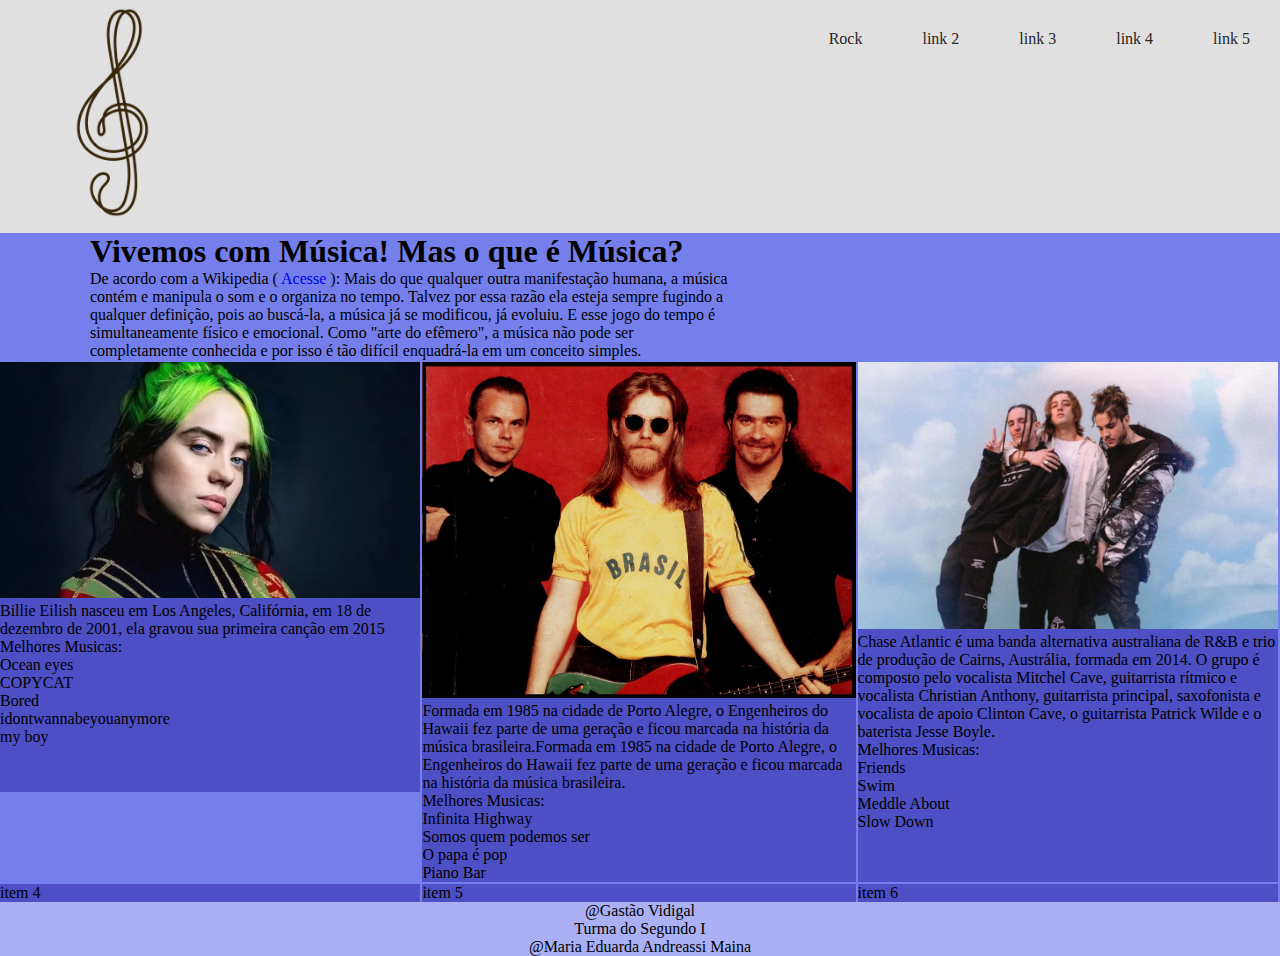
<file: index.html>
<!DOCTYPE html>
<html lang="en">
<head>
    <meta charset="UTF-8">
    <meta http-equiv="X-UA-Compatible" content="IE=edge">
    <meta name="viewport" content="width=device-width, initial-scale=1.0">
    <title>Música</title>
    <link rel="stylesheet" href="musica.css">
</head>
<body>
    <header class="header">
      <a href="index.html "class="logo"><img id="logo"src="./img/nota.png" alt=""></a>
      <input type="checkbox" class="side-menu" id="side-menu">
      <label for="side-menu" class="hamburger"><span class="hamb-line"></span></label>
     <nav class="nav">
        <ul class="menu">
            <li><a href="rock.html">Rock</a></li>
            <li><a href="#">link 2</a></li>
            <li><a href="#">link 3</a></li>
            <li><a href="#">link 4</a></li>
            <li><a href="#">link 5</a></li>
        </ul>

     </nav>
    </header>

    <section class="conteudo-musica">
        <div class="definicao">
            <div class="img-definicao">
         
            </div>
            <div class="descricao">
               <h1>Vivemos com Música! Mas o que é Música?</h1> 
               De acordo com a Wikipedia ( <a href="http://https://pt.wikipedia.org/wiki/M%C3%BAsica">Acesse</a> ): Mais do que qualquer outra manifestação humana, a música contém e manipula o som e o organiza no tempo. Talvez por essa razão ela esteja sempre fugindo a qualquer definição, pois ao buscá-la, a música já se modificou, já evoluiu. E esse jogo do tempo é simultaneamente físico e emocional. Como "arte do efêmero", a música não pode ser completamente conhecida e por isso é tão difícil enquadrá-la em um conceito simples.
            </div>
        </div>

       <div class="info">
        <div class="item-1">
                <div class="solo">
                    <div>  <img class = "img-ini"src="./img/billie_eilish.png" alt=""> </div> 
                        Billie Eilish nasceu em Los Angeles, Califórnia, em 18 de dezembro de 2001, ela gravou sua primeira canção em 2015 
                    Melhores Musicas:
                   </div>
                   <div>Ocean eyes</div>
                   <div>COPYCAT</div>
                   <div>Bored</div>
                   <div>idontwannabeyouanymore</div>
                   <div>my boy</div>
                   </div>
    </div>
    <div class="item-2">
        <div class="desc-grupo">
            
           </div>
           <div class="grupo"></div>
     
           <div> <img class="img-ini" src="./img/engenheiros.png" alt=""></div>
       <div>Formada em 1985 na cidade de Porto Alegre, o Engenheiros do Hawaii fez parte de uma geração e ficou marcada na história da música brasileira.Formada em 1985 na cidade de 
        Porto Alegre, o Engenheiros do Hawaii fez parte de uma geração e ficou marcada na história da música brasileira.</div>
       <div>
        Melhores Musicas:
       </div>
       <div> Infinita Highway</div>
       <div>Somos quem podemos ser</div>
       <div>O papa é pop</div>
       <div>Piano Bar</div>
    </div>
    <div class="item-3">
        <div class="banda"></div>
        <div> <img class="img-ini" src="./img/Chase-Atlantic.jpg" alt=""></div>
        <div>Chase Atlantic é uma banda alternativa australiana de R&B e trio de produção de Cairns, Austrália, formada em 2014.
            O grupo é composto pelo vocalista Mitchel Cave, guitarrista rítmico e vocalista Christian Anthony, guitarrista principal, 
            saxofonista e vocalista de apoio Clinton Cave, o guitarrista Patrick Wilde e o baterista Jesse Boyle.
        </div>
        <div> Melhores Musicas:</div>
        <div>Friends</div>
        <div>Swim</div>
        <div>Meddle About</div>
        <div>Slow Down</div>
   

    </div>
    <div class="item-4">
        item 4
    </div>
    <div class="item-5">
        item 5
    </div>
    <div class="item-6">
        item 6
    </div>
   </div>

        <!--

      <div class= "conteudo">
       <div class="desc-estilo">
        Estilos
       </div>
       <div class="desc-solo">
       Cantores/solos
       <div class="solo">
        <div>  <img class = "img-ini"src="./img/billie_eilish.png" alt=""> </div> 
        <div>
            Billie Eilish nasceu em Los Angeles, Califórnia, em 18 de dezembro de 2001, ela gravou sua primeira canção em 2015 
             </div>
        Melhores Musicas:
       </div>
       <div>Ocean eyes</div>
       <div>COPYCAT</div>
       <div>Bored</div>
       <div>idontwannabeyouanymore</div>
       <div>my boy</div>
       </div>
       <div class="desc-grupo">
        Grupos (Grupinhos)
       </div>
       <div class="grupo"></div>
       <div> <img class="img-ini" src="./img/engenheiros.png" alt=""></div>
       <div>Formada em 1985 na cidade de Porto Alegre, o Engenheiros do Hawaii fez parte de uma geração e ficou marcada na história da música brasileira.Formada em 1985 na cidade de 
        Porto Alegre, o Engenheiros do Hawaii fez parte de uma geração e ficou marcada na história da música brasileira.</div>
       <div>
        Melhores Musicas:
       </div>
       <div> Infinita Highway</div>
       <div>Somos quem podemos ser</div>
       <div>O papa é pop</div>
       <div>Piano Bar</div>
       <div class="desc-banda">
        Bandas
       </div>
    <div class="banda"></div>
    <div> <img class="img-ini" src="./img/Chase-Atlantic.jpg" alt=""></div>
    <div>Chase Atlantic é uma banda alternativa australiana de R&B e trio de produção de Cairns, Austrália, formada em 2014.
        O grupo é composto pelo vocalista Mitchel Cave, guitarrista rítmico e vocalista Christian Anthony, guitarrista principal, 
        saxofonista e vocalista de apoio Clinton Cave, o guitarrista Patrick Wilde e o baterista Jesse Boyle.
    </div>
    <div> Melhores Musicas:</div>
    <div>Friends</div>
    <div>Swim</div>
    <div>Meddle About</div>
    <div>Slow Down</div>
    <div class="desc-app">
    
        Aplicativos
      </div>
    </div>
 -->
    </section>
    <footer class="rodape">
        @Gastão Vidigal <br>
        Turma do Segundo I <br>
        @Maria Eduarda Andreassi Maina
    </footer>
</body>
</html>
</file>
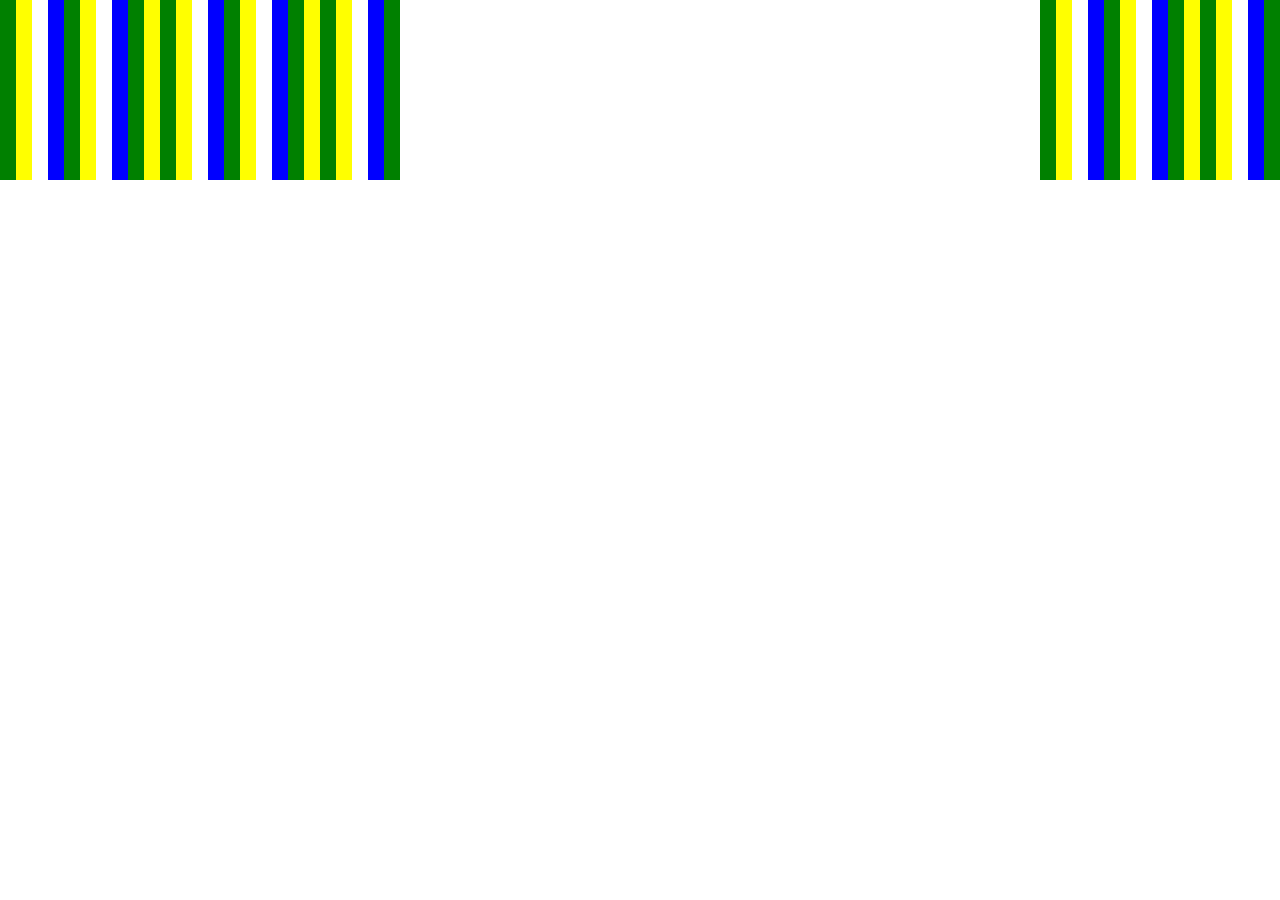
<file: desafio.html>
<html>
    <head>
        <title>Aula Desafio</title>
    </head>
    <link rel="stylesheet" href="estilo.css">
    <body>
        <div class="linha">
      <div class="verde"></div>  
      <div class="amarelo"></div>  
      <div class="branco"></div>  
      <div class="azul"></div>  
      <div class="verde"></div>   
      <div class="amarelo"></div>  
      <div class="branco"></div>  
      <div class="azul"></div>  
      <div class="verde"></div> 
      <div class="amarelo"></div>  
      <div class="verde"></div>  
      <div class="amarelo"></div>  
      <div class="branco"></div>  
      <div class="azul"></div>  
      <div class="verde"></div>   
      <div class="amarelo"></div>  
      <div class="branco"></div>  
      <div class="azul"></div>  
      <div class="verde"></div> 
      <div class="amarelo"></div>  
      <div class="verde"></div>   
      <div class="amarelo"></div>  
      <div class="branco"></div>  
      <div class="azul"></div>  
      <div class="verde"></div> 
      <div class="linha"></div>
      <div class="verde"></div>  
      <div class="amarelo"></div>  
      <div class="branco"></div>  
      <div class="azul"></div>  
      <div class="verde"></div>   
      <div class="amarelo"></div>  
      <div class="branco"></div>  
      <div class="azul"></div>  
      <div class="verde"></div> 
      <div class="amarelo"></div>  
      <div class="verde"></div>  
      <div class="amarelo"></div>  
      <div class="branco"></div>  
      <div class="azul"></div>  
      <div class="verde"></div>
    </div>

    <div class="linha">
    <div class="verde"></div>  
    <div class="amarelo"></div>  
    <div class="branco"></div>  
    <div class="azul"></div>  
    <div class="verde"></div>   
    <div class="amarelo"></div>  
    <div class="branco"></div>  
    <div class="azul"></div>  
    <div class="verde"></div> 
    <div class="amarelo"></div>  
    <div class="verde"></div>  
    <div class="amarelo"></div>  
    <div class="branco"></div>  
    <div class="azul"></div>  
    <div class="verde"></div>   
    <div class="amarelo"></div>  
    <div class="branco"></div>  
    <div class="azul"></div>  
    <div class="verde"></div> 
    <div class="amarelo"></div>  
    <div class="verde"></div>   
    <div class="amarelo"></div>  
    <div class="branco"></div>  
    <div class="azul"></div>  
    <div class="verde"></div> 
    <div class="linha"></div>
    <div class="verde"></div>  
    <div class="amarelo"></div>  
    <div class="branco"></div>  
    <div class="azul"></div>  
    <div class="verde"></div>   
    <div class="amarelo"></div>  
    <div class="branco"></div>  
    <div class="azul"></div>  
    <div class="verde"></div> 
    <div class="amarelo"></div>  
    <div class="verde"></div>  
    <div class="amarelo"></div>  
    <div class="branco"></div>  
    <div class="azul"></div>  
    <div class="verde"></div>
  </div>
  <div class="linha">
  <div class="verde"></div>  
  <div class="amarelo"></div>  
  <div class="branco"></div>  
  <div class="azul"></div>  
  <div class="verde"></div>   
  <div class="amarelo"></div>  
  <div class="branco"></div>  
  <div class="azul"></div>  
  <div class="verde"></div> 
  <div class="amarelo"></div>  
  <div class="verde"></div>  
  <div class="amarelo"></div>  
  <div class="branco"></div>  
  <div class="azul"></div>  
  <div class="verde"></div>   
  <div class="amarelo"></div>  
  <div class="branco"></div>  
  <div class="azul"></div>  
  <div class="verde"></div> 
  <div class="amarelo"></div>  
  <div class="verde"></div>   
  <div class="amarelo"></div>  
  <div class="branco"></div>  
  <div class="azul"></div>  
  <div class="verde"></div> 
  <div class="linha"></div>
  <div class="verde"></div>  
  <div class="amarelo"></div>  
  <div class="branco"></div>  
  <div class="azul"></div>  
  <div class="verde"></div>   
  <div class="amarelo"></div>  
  <div class="branco"></div>  
  <div class="azul"></div>  
  <div class="verde"></div> 
  <div class="amarelo"></div>  
  <div class="verde"></div>  
  <div class="amarelo"></div>  
  <div class="branco"></div>  
  <div class="azul"></div>  
  <div class="verde"></div>
</div>
<div class="linha">
<div class="verde"></div>  
<div class="amarelo"></div>  
<div class="branco"></div>  
<div class="azul"></div>  
<div class="verde"></div>   
<div class="amarelo"></div>  
<div class="branco"></div>  
<div class="azul"></div>  
<div class="verde"></div> 
<div class="amarelo"></div>  
<div class="verde"></div>  
<div class="amarelo"></div>  
<div class="branco"></div>  
<div class="azul"></div>  
<div class="verde"></div>   
<div class="amarelo"></div>  
<div class="branco"></div>  
<div class="azul"></div>  
<div class="verde"></div> 
<div class="amarelo"></div>  
<div class="verde"></div>   
<div class="amarelo"></div>  
<div class="branco"></div>  
<div class="azul"></div>  
<div class="verde"></div> 
<div class="linha"></div>
<div class="verde"></div>  
<div class="amarelo"></div>  
<div class="branco"></div>  
<div class="azul"></div>  
<div class="verde"></div>   
<div class="amarelo"></div>  
<div class="branco"></div>  
<div class="azul"></div>  
<div class="verde"></div> 
<div class="amarelo"></div>  
<div class="verde"></div>  
<div class="amarelo"></div>  
<div class="branco"></div>  
<div class="azul"></div>  
<div class="verde"></div>
</div>
<div class="linha">
<div class="verde"></div>  
<div class="amarelo"></div>  
<div class="branco"></div>  
<div class="azul"></div>  
<div class="verde"></div>   
<div class="amarelo"></div>  
<div class="branco"></div>  
<div class="azul"></div>  
<div class="verde"></div> 
<div class="amarelo"></div>  
<div class="verde"></div>  
<div class="amarelo"></div>  
<div class="branco"></div>  
<div class="azul"></div>  
<div class="verde"></div>   
<div class="amarelo"></div>  
<div class="branco"></div>  
<div class="azul"></div>  
<div class="verde"></div> 
<div class="amarelo"></div>  
<div class="verde"></div>   
<div class="amarelo"></div>  
<div class="branco"></div>  
<div class="azul"></div>  
<div class="verde"></div> 
<div class="linha"></div>
<div class="verde"></div>  
<div class="amarelo"></div>  
<div class="branco"></div>  
<div class="azul"></div>  
<div class="verde"></div>   
<div class="amarelo"></div>  
<div class="branco"></div>  
<div class="azul"></div>  
<div class="verde"></div> 
<div class="amarelo"></div>  
<div class="verde"></div>  
<div class="amarelo"></div>  
<div class="branco"></div>  
<div class="azul"></div>  
<div class="verde"></div>
</div>
    </body>
</html>
</file>
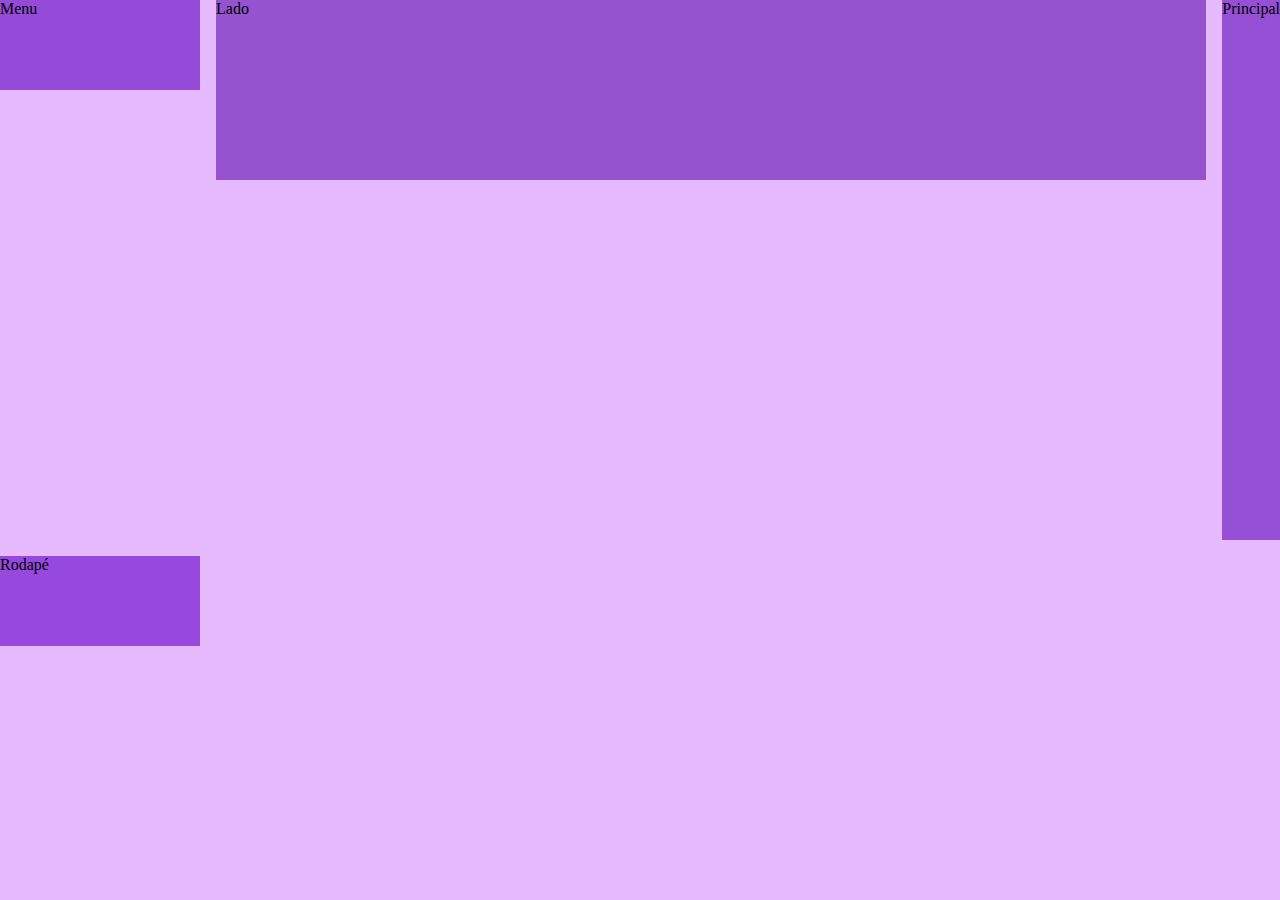
<file: estudogrid.html>
<!DOCTYPE html>
<html lang="en">
<head>
    <meta charset="UTF-8">
    <meta http-equiv="X-UA-Compatible" content="IE=edge">
    <meta name="viewport" content="width=device-width, initial-scale=1.0">
    <title>Estudo Grid</title>
    <link rel="stylesheet" href="estudo.css">
</head>
<body>
    <section class="meu-site">
        <div class="menu">Menu</div>
        <div class="lado">Lado</div>
        <div class="principal">Principal</div>
        <div class="rodape">Rodapé</div>
    </section>
</body>
</html>
</file>
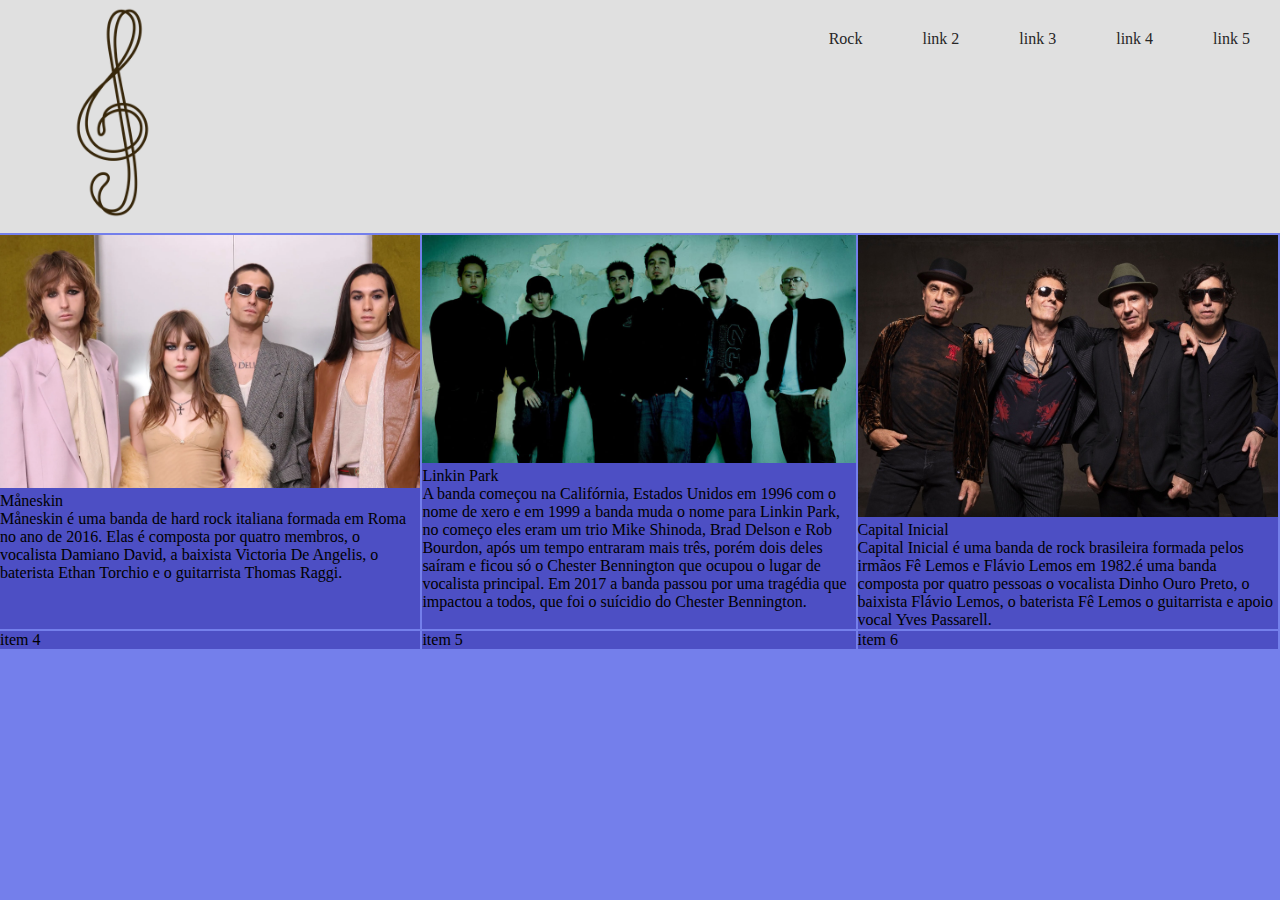
<file: rock.html>
<!DOCTYPE html>
<html lang="en">
<head>
    <meta charset="UTF-8">
    <meta http-equiv="X-UA-Compatible" content="IE=edge">
    <meta name="viewport" content="width=device-width, initial-scale=1.0">
    <title>Rock</title>
    <link rel="stylesheet" href="musica.css">
</head>
<body>
    <header class="header">
        <a href="index.html "class="logo"><img id="logo"src="./img/nota.png" alt=""></a>
        <input type="checkbox" class="side-menu" id="side-menu">
        <label for="side-menu" class="hamburger"><span class="hamb-line"></span></label>
       <nav class="nav">
          <ul class="menu">
              <li><a href="rock.html">Rock</a></li>
              <li><a href="#">link 2</a></li>
              <li><a href="#">link 3</a></li>
              <li><a href="#">link 4</a></li>
              <li><a href="#">link 5</a></li>
          </ul>
  
       </nav>
      </header>
      <div class="info">
        <div class="item-1">
            <div class="Måneskin"></div>
            <div> <img class="img-ini" src="./img/maneskin.webp" alt=""></div>
            <div>Måneskin</div>
            Måneskin é uma banda de hard rock italiana formada em Roma no ano de 2016. Elas é composta por quatro membros, o vocalista
            Damiano David, a baixista Victoria De Angelis, o baterista Ethan Torchio e o guitarrista Thomas Raggi.
    
    </div>
    <div class="item-2">
        <div class="Linkin"></div>
        <div> <img class="img-ini" src="./img/linkin-park.jpg" alt=""></div>
           <div>Linkin Park</div>
           A banda começou na Califórnia, Estados Unidos em 1996 com o nome de xero e em 1999 a banda muda o nome para Linkin Park, no começo 
           eles eram um trio Mike Shinoda, Brad Delson e Rob Bourdon, após um tempo entraram mais três, porém dois deles saíram e ficou só o Chester Bennington
           que ocupou o lugar de vocalista principal. Em 2017 a banda passou por uma tragédia que impactou a todos, que foi o suícidio do Chester Bennington.
    </div>
    <div class="item-3">
        <div class="Capital"></div>
        <div> <img class="img-ini" src="./img/capital-inicial.jpg" alt=""></div>
        <div>Capital Inicial</div>
        Capital Inicial é uma banda de rock brasileira formada pelos irmãos Fê Lemos e Flávio Lemos em 1982.é uma banda composta por
        quatro pessoas o vocalista Dinho Ouro Preto, o baixista Flávio Lemos, o baterista Fê Lemos o guitarrista e apoio vocal Yves Passarell.
   
   

    </div>
    <div class="item-4">
        item 4
    </div>
    <div class="item-5">
        item 5
    </div>
    <div class="item-6">
        item 6
    </div>
   </div>
   <!--
      <section class="rock">
        <div>
            bandas de Rock
        </div>
        <div class="Måneskin"></div>
        <div>Måneskin</div>
        <div> <img class="img-ini" src="./img/maneskin.webp" alt=""></div>
        Måneskin é uma banda de hard rock italiana formada em Roma no ano de 2016. Elas é composta por quatro membros, o vocalista
        Damiano David, a baixista Victoria De Angelis, o baterista Ethan Torchio e o guitarrista Thomas Raggi.

        <div class="Linkin"></div>
        <div>Linkin Park</div>
        <div> <img class="img-ini" src="./img/linkin-park.jpg" alt=""></div>
        A banda começou na Califórnia, Estados Unidos em 1996 com o nome de xero e em 1999 a banda muda o nome para Linkin Park, no começo 
        eles eram um trio Mike Shinoda, Brad Delson e Rob Bourdon, após um tempo entraram mais três, porém dois deles saíram e ficou só o Chester Bennington
        que ocupou o lugar de vocalista principal. Em 2017 a banda passou por uma tragédia que impactou a todos, que foi o suícidio do Chester Bennington.

        <div class="Capital"></div>
        <div>Capital Inicial</div>
        <div> <img class="img-ini" src="./img/capital-inicial.jpg" alt=""></div>
        Capital Inicial é uma banda de rock brasileira formada pelos irmãos Fê Lemos e Flávio Lemos em 1982.é uma banda composta por
        quatro pessoas o vocalista Dinho Ouro Preto, o baixista Flávio Lemos, o baterista Fê Lemos o guitarrista e apoio vocal Yves Passarell.
      </section>
      -->
</body>
</html>
</file>
<file: musica.css>
*{
    padding: 0;
    margin: 0;

}
:root{
    --fonte: rgb(39, 38, 38);
    --fundo: #e0e0e0;
    --hover: rgb(83, 134, 211);


}
body{
    background-color: rgba(86, 100, 231, 0.822);
}
a {
    text-decoration: none;
}
ul{
    list-style-type: none;
}
.header{

    background-color: var(--fundo);
    width: 100%;
    position: sticky;
    top: 0;

}
.logo{
    display: inline-block;
   color: var(--fundo);
   font-size: 32px;
  
}
#logo{
  height: 10vh;

}
.nav{
    width: 100%;
    height: 100%;
    position: fixed;
    background: var(--fundo);
    overflow: hidden;
}
.menu a{
    display: block;
    padding: 30px;
    color: var(--fonte);
    
}
.menu a:hover{
    background-color: var(--hover);
}
.nav{
    max-height: 0;
    transition: max-height .1s ease-out;
}
.hamburger{
    cursor: pointer;
    float: right;
    padding: 35px 20px;
}
.hamb-line{
    background: var(--fonte);
    display: block;
    height: 2px;
    position: relative;
    width: 24px;

}
.hamb-line::before,
.hamb-line::after{
    background: var(--fonte);
    content: '';
    display: block;
    height: 100%;
    position: absolute;
    transition: all .2s ease-out;
    width: 100%;
}
.hamb-line::before{
    top: 5px;
}
.hamb-line::after{
    top: -5px;
}
.side-menu{
    display: none;
}
.side-menu:checked ~ nav{
 max-height: 100%;
}

.side-menu:checked ~ .hamburger .hamb-line{
    background: transparent;
}
.side-menu:checked ~ .hamburger .hamb-line::before{
    transform: rotate(-45deg);
    top: 0;
}
.side-menu:checked ~ .hamburger .hamb-line::after{
    transform: rotate(+45deg);
    top: 0;
}
.conteudo-musica{
    display: flex;
     width: 100vw;
     flex-direction: column;
}

.rodape{
    width: 100%;
    background-color: rgba(255, 255, 255, 0.39);
    text-align: center  ;
}
.definicao{
    display: block;
    width: 100vw;
    grid-area: def;
}
.img-definicao{
    display: none;

}
.descricao{
    width:100vw;
}
.desc-estilo{
    width: 100;
   background-color: rgba(0, 0, 0, 0.39);

}

.img-ini{
    width: 100%;
 
}
.info {
    width: 100vw;

}
div[class^="item-"]{
    background-color: rgb(77, 79, 196);
    margin-top: 2px;

    grid-area: "item";

}
.info{
    display: grid;
}
@media screen and (min-width: 820px){
    .nav{
     max-height: none;
     top: 0;
     position: relative;
     float: right;
     width: fit-content;
     background-color: transparent;
    }
    .menu li{
        float: left;
    }
    .menu{
     float: left;
    }
    .menu a:hover{
     background-color: transparent;
     color: var(--hover);
    }
    .hamburger{
     display: none;
    }
    #logo{
     width:25vh;
     height: 25vh; 
    }
    .conteudo-musica{
     display: grid;
    grid-template-columns: 50% 50%;
    grid-template-areas: "def def";
    }
    .definicao{
   display: flex;
   width: 100%;
    
    }
    .img-definicao{
        display: block;
        text-align: end;
        height: 5px;
        width: 10vh;
    
    }
    .descricao{
        width:50vw;
    } 
    .info{
         grid-template-columns: 50% 50%;
        grid-template-areas: "item" "item";    
        }
        div[class^="item-"]{
            margin-right: 2px;
        }
    }
    

   
   
    @media screen and (min-width: 1024px){
        .nav{
         max-height: none;
         top: 0;
         position: relative;
         float: right;
         width: fit-content;
         background-color: transparent;
        }
        .menu{
         float: left;
        }
        .menu a:hover{
         background-color: transparent;
         color: var(--hover);
        }
        .hamburger{
         display: none;
        }
        #logo{
         width:25vh;
         height: 25vh; 
        }
        .conteudo-musica{
         display: grid;
        grid-template-columns: 33% 34% 33%;
        grid-template-areas: "def def def";
        }
        .info{
            grid-template-columns: 33% 34% 33%;
           grid-template-areas: "item" "item" "item";    
           }
        }
</file>
<file: estilo.css>
*{
    margin: 0;
    padding: 0;
}
.linha{
    display: flex;
    width: 100%;
    height:4%;
}
.verde{
    width: 2.5%;
   height:100%;
   background-color: green;
}
.amarelo{
    width:  2.5%;
   height: 100%;
   background-color: yellow;
}
.azul{
    width: 2.5%;
   height: 100%;
   background-color: blue;
}
.branco{
    width:  2.5%;
   height: 100%;
   background-color: white;
}
</file>
<file: estudo.css>
*{
    margin: 0;
    padding: 0;

}
body{
  background-color: rgb(231, 185, 255);
}
.item{
    width: 100px;
    height: 100px;
    background-color: rgb(140, 106, 243);
    margin-top:10px;
    margin-left: 10px;
}
.conteudo{
    display: grid;
    grid-template-columns: 20% 20% 20% 20%;
    justify-content: center;
}
.meu-site{
    display: grid;
    grid-template-columns: 200px 1fr;
    grid-template-areas: 
        "menu menu menu"
        "lado principal principal"
        "rodape rodape rodape"
    ;
    grid-gap: 1rem;
}
.menu{
    height: 10vh;

    background-color: rgb(148, 75, 215);
}
.lado{  
    height: 20vh;
 
    background-color: rgb(149, 83, 207);
}
.principal{
    height: 60vh;

    background-color: rgb(149, 80, 213);
}
.rodape{
    height: 10vh;

    background-color: rgb(150, 72, 223);
}
</file>
